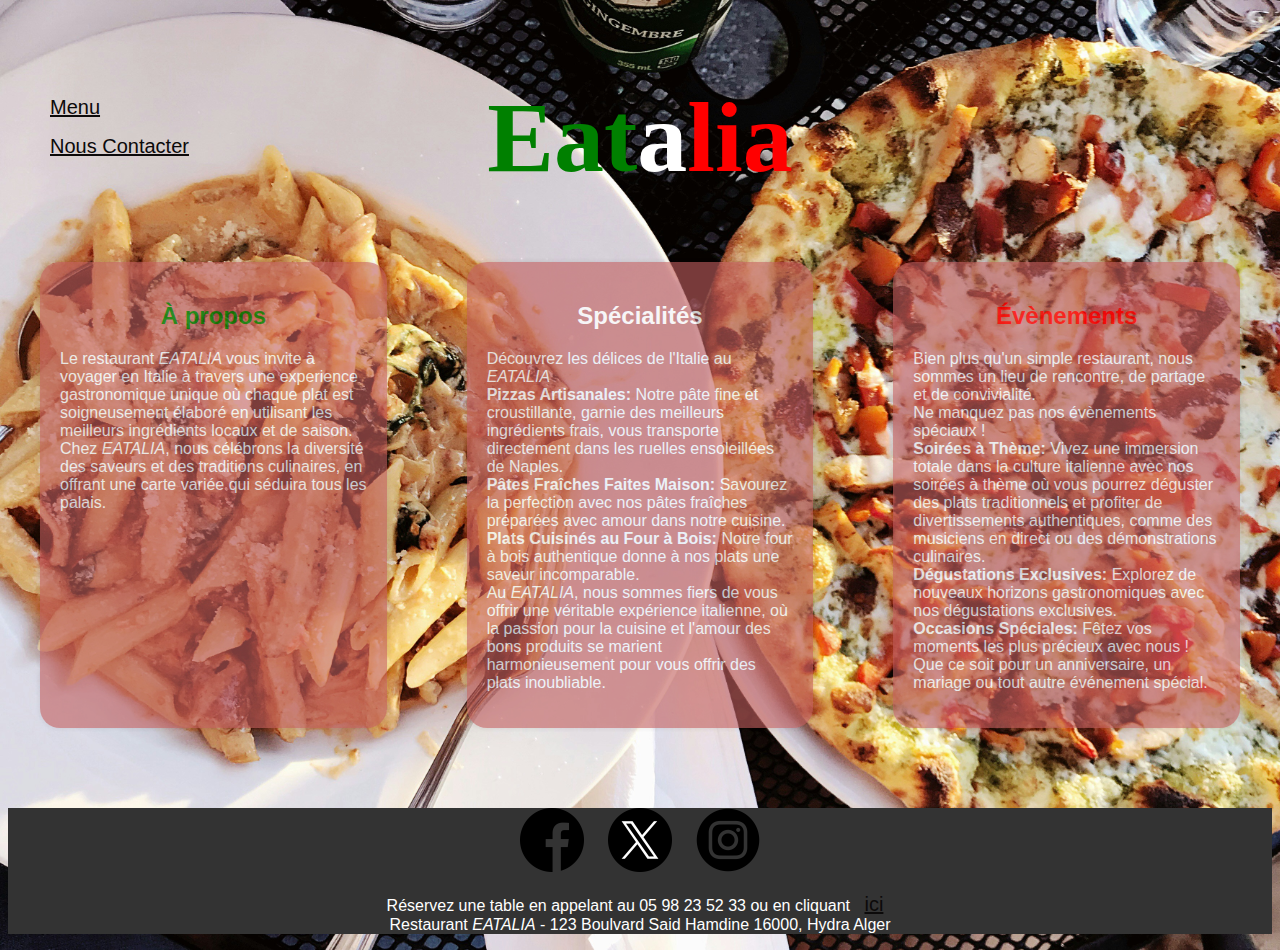
<file: index.html>
<!DOCTYPE html>
<html lang="fr">
<head>
    <meta charset="UTF-8">
    <meta name="viewport" content="width=device-width, initial-scale=1.0">
    <title>Accueil - Restaurant EATALIA</title>
    <link rel="stylesheet" type="text/css" href="./style/styles.css">
</head>
<body  class="page1" > 

    <div class="menu-contact-button">
       <p><a href="./content/menu.html">Menu</a> </p>  
        
    <p> <a href="./content/contact.html">Nous Contacter</a> </p> 
    </div>
    
    <div class="content">
        <div class="container">
            <h1 class="Res"> <span class="V">Eat</span><span class="B">a</span><span class="R">lia</span> </h1>
            
            <div class="grid-container">
                    <div class="grid-item">
                        <h2 class="vert">À propos</h2>
                        <p>Le restaurant <i>EATALIA </i>vous invite à voyager en Italie à travers une experience gastronomique unique où chaque plat est soigneusement élaboré en utilisant les meilleurs ingrédients locaux et de saison. <br>
                            Chez <i>EATALIA</i>, nous célébrons la diversité des saveurs et des traditions culinaires, en offrant une carte variée qui séduira tous les palais. </p>
                    </div>
                    <div class="grid-item">
                        <h2 class="blanc">Spécialités</h2>
                        <p>Découvrez les délices de l'Italie au <i>EATALIA</i> <br>
                            <strong>Pizzas Artisanales:</strong> Notre pâte fine et croustillante, garnie des meilleurs ingrédients frais, vous transporte directement dans les ruelles ensoleillées de Naples.  <br>
                        <strong>Pâtes Fraîches Faites Maison: </strong> Savourez la perfection avec nos pâtes fraîches préparées avec amour dans notre cuisine.  <br>
                        <strong> Plats Cuisinés au Four à Bois:</strong> Notre four à bois authentique donne à nos plats une saveur incomparable. <br>
                            Au <i>EATALIA</i>, nous sommes fiers de vous offrir une véritable expérience italienne, où la passion pour la cuisine et l'amour des bons produits se marient harmonieusement pour vous offrir des plats inoubliable. <br>
                        </p>
                    </div>
                    <div class="grid-item">
                        <h2 class="rouge">Évènements</h2>
                        <p> Bien plus qu'un simple restaurant, nous sommes un lieu de rencontre, de partage et de convivialité. <br>
                          Ne manquez pas nos évènements spéciaux ! <br>
                         <strong> Soirées à Thème: </strong> Vivez une immersion totale dans la culture italienne avec nos soirées à thème où vous pourrez déguster des plats traditionnels et profiter de divertissements authentiques, comme des musiciens en direct ou des démonstrations culinaires. <br>
    
                         <strong>Dégustations Exclusives: </strong>Explorez de nouveaux horizons gastronomiques avec nos dégustations exclusives. <br>
                          
                        <strong> Occasions Spéciales: </strong>Fêtez vos moments les plus précieux avec nous ! Que ce soit pour un anniversaire, un mariage ou tout autre événement spécial. </p>
                    </div>
                    
            </div>
            
        </div>
       
    </div>
    <footer>
        <div class="social-icons">
            <a href="http://www.facebook.com/www.ummto.dz?ref=hl" target="_blank"><img class="socials" src="./images/facebook.png"></a>
            <a href="https://twitter.com/univ_tizi" target="_blank"><img class="socials" src="./images/twitter.png"></a>
            <a href="https://www.instagram.com/universite_mouloud_mammeri/" target="_blank"><img class="socials" src="./images/instagram.png"></a>
        </div>
        <p> Réservez une table en appelant au 05 98 23 52 33 ou en cliquant <a href="contact.html">ici</a><br> Restaurant <I>EATALIA</I> - 123 Boulvard Said Hamdine 16000, Hydra Alger</p>
    </footer>
</body>
<script src="./javascript/script.js"></script>
</html>
</file>
<file: style/styles.css>
.page1 {
    font-family: Arial, sans-serif;
    background-image: url('../images/image10.jpg'); /* Image de fond */
    background-size: cover;
    background-position: center;
    
}

.menu-contact-button{  /* position des deux liens dans p1*/
    position: absolute;
    top: 80px;
    left: 40px; 
}


a { /* les 2 liens de p1*/
    background-color: transparent;
    color: rgb(12, 10, 10);
    padding: 5px 10px;
    margin-top: 40px;
    font-size: 20px; 
}
 

.content {
    margin: 80px auto;
}

.container {    /*page1 et 2 et 3*/
    
    max-width: 1200px;
    margin: 20px auto;
    padding: 0px;
    background-color:transparent;
}

.Res{   /*centrer le h1 de la page1*/
    font-size: 100px;
    text-align: center;
    font-family:Georgia, 'Times New Roman', Times, serif;
}
.Res:hover{
    cursor: pointer;
}

.R{
    color: red;

}
.V{
    color: green;

}
.B{
    color: white;
}

.grid-container {    /*page1*/
    display: grid;
    grid-template-columns: repeat(3, 1fr);
    grid-gap: 80px;
    margin-top: 0px;
}

.grid-item {    /* les 3 colonnes de  page1*/ 
    padding: 20px;   
    border-radius: 20px;
    box-shadow: 0 0 5px rgba(0, 0, 0, 0.1);
    color: aliceblue;
    background-color: rgba(194, 96, 96, 0.76); /* Rouge avec une transparence */
    opacity: 0.8; /* Transparence supplémentaire de 80% */
}

.socials{
    width: 64px;
}

.vert{    /*a propos  p1*/
    color: green;
    text-align: center;
}


.blanc{  /*specialites P1 */
    color: white;
    text-align: center;
}


.rouge{    /*evenement p1*/
    color: red;
    text-align: center;
}





.page2 {
    font-family: Arial, sans-serif;
    background-image: url('../images/image7.jpg');
    background-size: cover;
    background-position: center;
    height: 100%;
}


.slider {
    width: 100%;
    height: 100%;
    position: fixed;
    top: 0;
    left: 0;
    z-index: -1;
    overflow: hidden; 
}

.slide {
    width: 100%;
    height: 100%;
    position: absolute;
    top: 0;
    left: 0;
    opacity: 0;
    transition: opacity 1s ease;
    background-size: cover;
    background-position: center;
}

.active {
    opacity: 1;
}


header {
    color: white;
    text-align: center;
    font-family:Georgia, 'Times New Roman', Times, serif;
}


.menu{
    padding: 20px;
    border-radius: 8px;
    box-shadow: 0 0 5px rgba(0, 0, 0, 0.1);
    color: aliceblue;
    background-color: rgba(182, 114, 114, 0.76); /* Rouge avec une transparence de 50% */
    opacity: 0.8; /* Transparence supplémentaire de 80% */
}


table {
    width: 80%;
    margin: 20px auto;
    border-collapse: collapse;
}

th, td {
    padding: 12px;
    text-align: left;
}

th {
    background-color: #666;
    color: white;
}

tr:nth-child(even) {
    background-color: transparent;
}

.boutton {
    padding: 8px 16px;
    background-color: #1cb33d;
    color: white;
    border: none;
    border-radius: 4px;
    cursor: pointer;
    transition: background-color 0.3s;
}

.boutton:hover {
    background-color: #352020;
}

footer {  /* footer p1 et p2 */
    background-color: #333;
    color: white;
    text-align: center;
    position: static;
    width: 100%;
}
</file>
